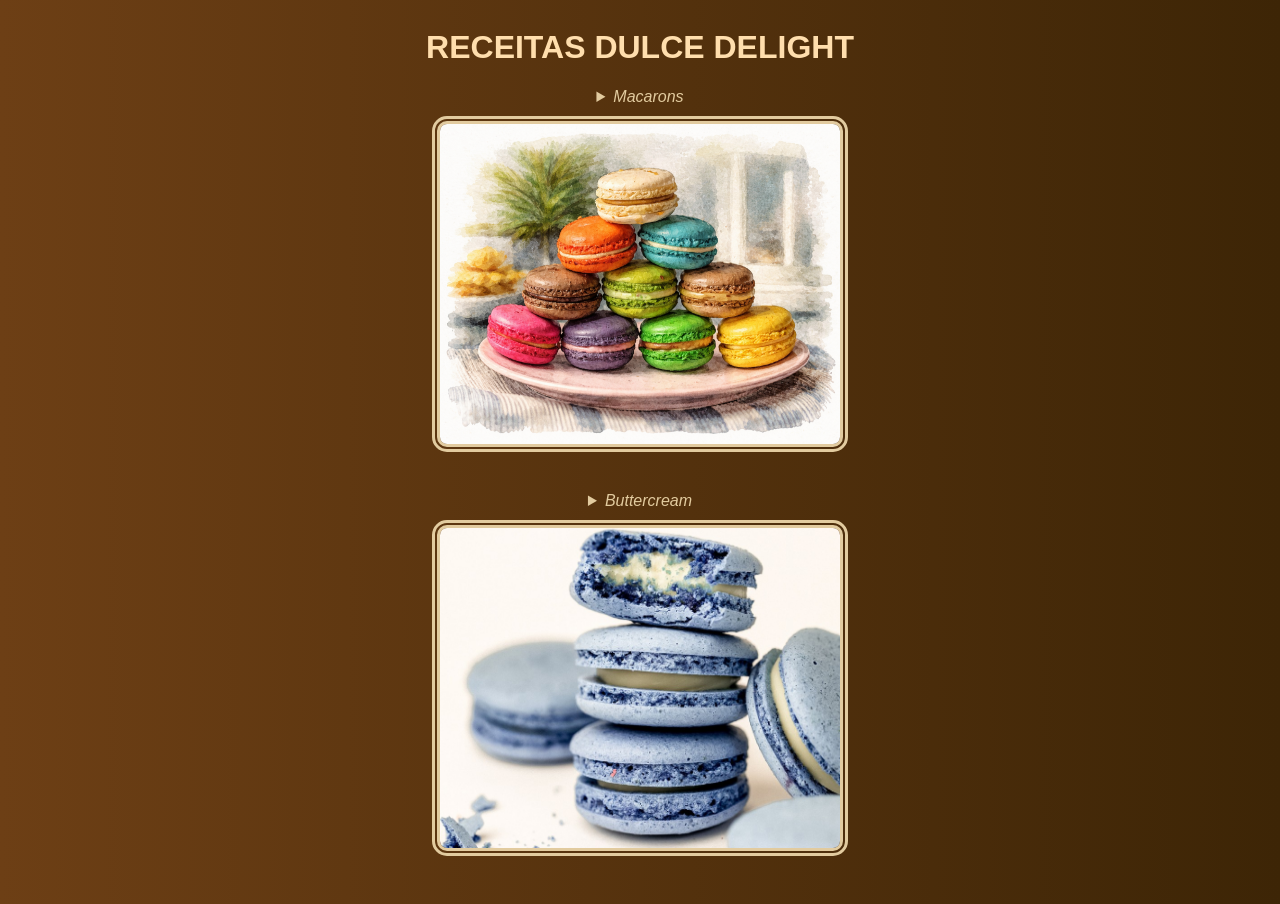
<file: index.html>
<!DOCTYPE html>
<html lang="en">
<head>
    <meta charset="UTF-8">
    <meta name="viewport" content="width=device-width, initial-scale=1.0">
    <title>Receitas Dulce Delight</title>
    <link rel="stylesheet" href="style.css">
</head>
<body>
    <div>
        <h1>RECEITAS DULCE DELIGHT</h1>
        <details>
            <summary>Macarons</summary>
            <h2>Ingredientes</h2>
            <ul>
                <li>Farinha de amêndoas: 125g (deve ser bem fina e seca)</li>
                <li>Açúcar de confeiteiro: 125g</li>
                <li>Claras de ovo: 100g (aproximadamente 3 ovos grandes)</li>
                <li>Açúcar refinado: 125g</li>
                <li>Corante alimentício em gel: Quantidade necessária (opcional)</li>
            </ul>
            <h2>Modo de preparo</h2>
            <ol>
                <li><b>Preparando os secos:</b> Processe a farinha de amêndoas com o açúcar de confeiteiro e peneire a mistura para garantir que fique bem fina.</li>
                <li><b>Merengue:</b> Bata as claras em neve. Quando começarem a espumar, adicione o açúcar refinado gradualmente <br>até obter picos firmes e brilhantes. Se desejar cor, adicione o corante nesta etapa.</li>
                <li><b>Macaronagem:</b> Incorpore os ingredientes secos ao merengue com uma espátula, fazendo movimentos envolventes (de fora para dentro).<br> A massa deve atingir o ponto de "fita": ao levantar a espátula, ela cai de forma fluida, mas sem sumir imediatamente.</li>
                <li><b>Pingar a massa:</b> Use um saco de confeitar com bico liso para fazer círculos sobre um tapete de silicone ou papel manteiga de boa qualidade.</li>
                <li><b>Descanso (Crucial):</b> Bata a assadeira levemente na bancada para tirar bolhas de ar. Deixe os macarons descansarem de 20 a 40 minutos <br>(até que se forme uma "pele" e a massa não grude no dedo ao tocar levemente).</li>
                <li><b>Forno:</b> Asse em forno pré-aquecido a cerca de 120°C a 140°C por 12 a 15 minutos. Eles devem formar o característico "pezinho" na base.</li>
                <li><b>Recheio:</b> Deixe esfriar completamente antes de rechear com ganache de chocolate ou buttercream.</li>
            </ol>           
        </details>
            <img src="Imagens/macarons.png" alt="Macarons">  
        <details>
        <summary>Buttercream</summary>
            <h2>Ingredientes</h2>
            <ul>
                <li>110g de claras de ovo (aprox. 3 a 4 claras)</li>
                <li>110g de açúcar refinado (proporção 1:1 com as claras)</li>
                <li>200g de manteiga sem sal, fria mas não gelada</li>
            </ul>
            <h2>Modo de preparo</h2>
            <ol>
                <li><b>banho-maria:</b> Misture as claras e o açúcar em uma tigela e leve ao fogo em banho-maria. <br>Mexa sempre até que o açúcar esteja completamente dissolvido (ao tocar com o dedo, você não deve sentir grãos).</li>
                <li><b>Merengue:</b> Leve a mistura para a batedeira e bata em velocidade máxima até formar picos firmes e a tigela esfriar (cerca de 15 minutos).</li>
                <li><b>Manteiga:</b> Com a batedeira em velocidade média, adicione a manteiga aos poucos. Continue batendo até o creme ficar liso e brilhante.</li>
            </ol>
        </details>
        <img src="Imagens/buttercream.jpg" alt="Buttercream">
    </div>
</body>
</html>
</file>
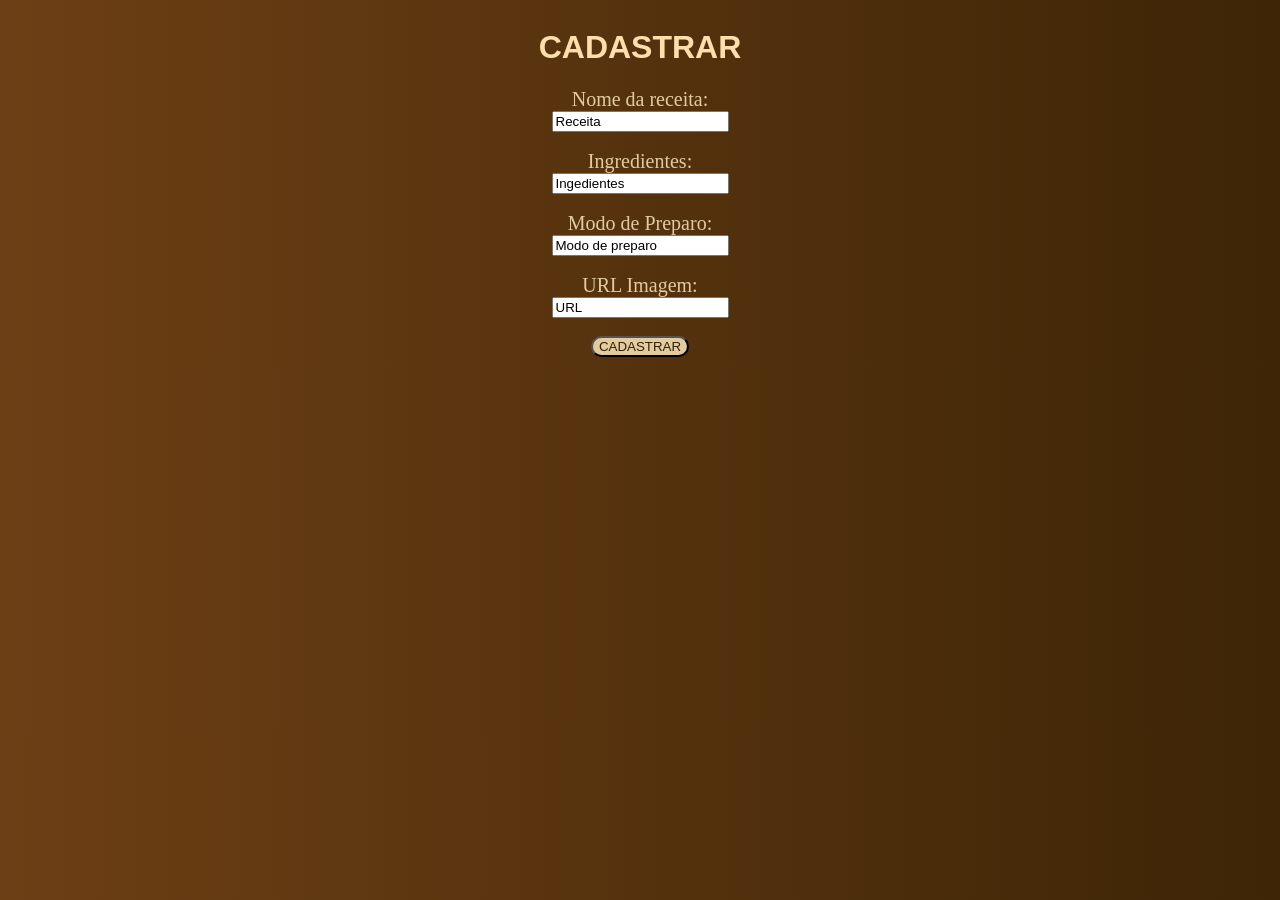
<file: form.html>
<!DOCTYPE html>
<html lang="en">
<head>
    <meta charset="UTF-8">
    <meta name="viewport" content="width=device-width, initial-scale=1.0">
    <title>HTML Forms</title>
    <link rel="stylesheet" href="formstyle.css">
</head>
<body>
    <div>
        <h1>CADASTRAR</h1>

        <!--<form action="/action_page.php"> -->
        <label for="fname">Nome da receita:</label>
        <input type="text" id="fname" name="fname" value="Receita"><br>
        <label for="fname">Ingredientes:</label>
        <input type="text" id="lname" name="lname" value="Ingedientes"><br>
        <label for="fname">Modo de Preparo:</label>
        <input type="text" id="lname" name="lname" value="Modo de preparo"><br>
        <label for="fname">URL Imagem:</label>
        <input type="text" id="lname" name="lname" value="URL"><br>
        <input class='Cadastrar' type="submit" value="CADASTRAR">
</form> 
    
</div>
</body>
</html>
</file>
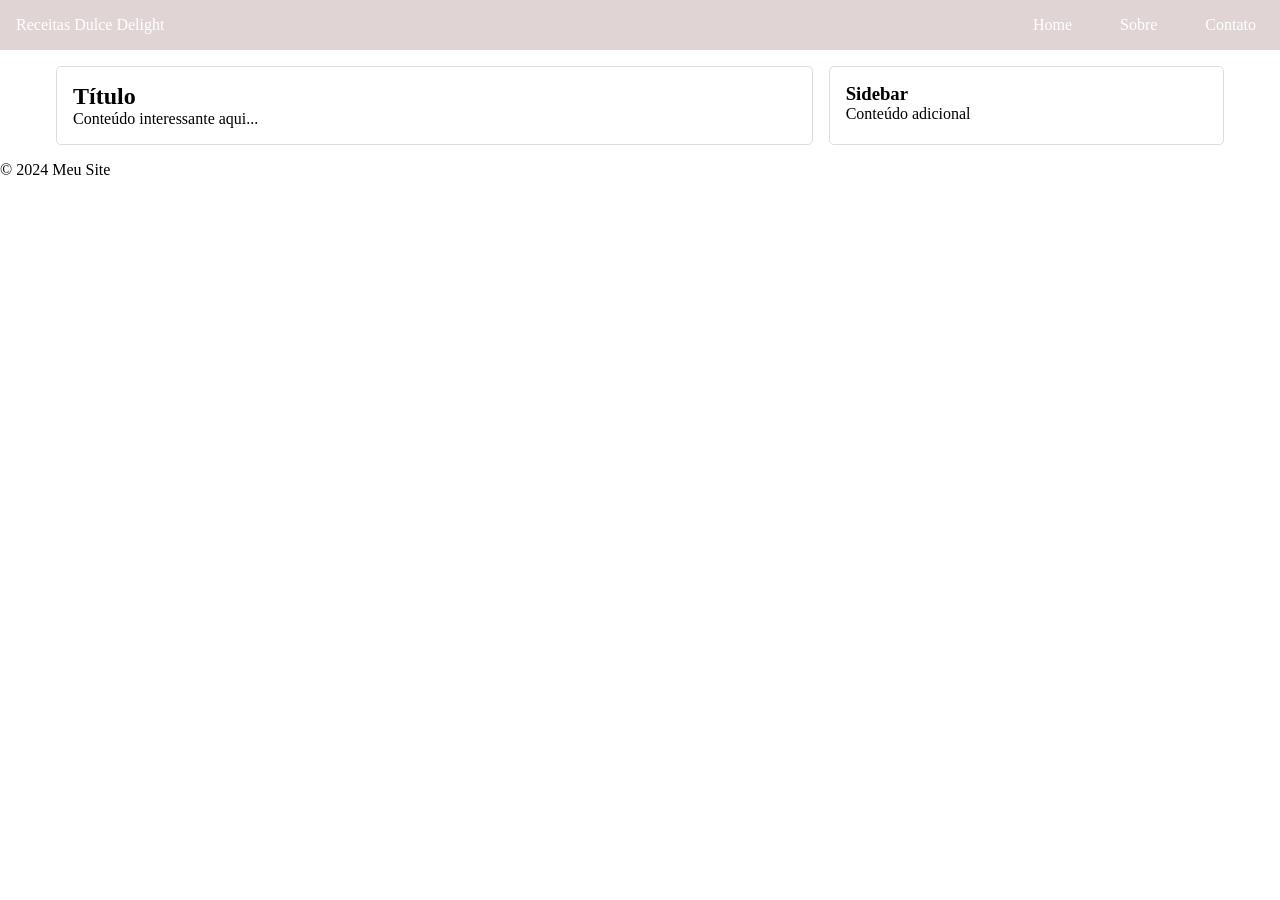
<file: home.html>
<!DOCTYPE html>
<html lang="pt-br">
<head>
    <meta charset="UTF-8">
    <meta name="viewport" content="width=device-width, initial-scale=1.0">
    <title>Site Responsivo</title>
    <link rel="stylesheet" href="homestyle.css">
</head>
<body>
    <header class="cabecalho">
        <nav class="navegacao">
            <div class="logo">Receitas Dulce Delight</div>
            <ul class="menu">
                <li><a href="#">Home</a></li>
                <li><a href="#">Sobre</a></li>
                <li><a href="#">Contato</a></li>
            </ul>
        </nav>
    </header>
<main class="conteudo-principal">
        <article class="artigo">
            <h1>Título</h1>

            <p>Conteúdo interessante aqui...</p>
        </article>
        <aside class="sidebar">
            <h3>Sidebar</h3>
            <p>Conteúdo adicional</p>
        </aside>
    </main>

    <footer class="rodape">
        <p>&copy; 2024 Meu Site</p>
    </footer>

</body>
</html>
</file>
<file: style.css>
body{
    background: linear-gradient(to left, #3d2506, #6d3f15);
}

div{ /* para centralizar a div */
    display: flex;
    align-items: center;
    justify-content: center;
    flex-direction: column;
}

h1{
    color:navajowhite ;
    font-family:'Segoe UI', Tahoma, Geneva, Verdana, sans-serif ;
    font-style: normal;
    font-weight: 800;
    border: 1cm;
}

h2{
    color:navajowhite;
    text-align: center;;
    font-family: Times, Times New Roman, serif;
    
}

img{
    width: 400px;
    height: 320px;
    border: 8px double #e2cb9f;
    border-radius: 15px;
    margin-bottom: 40px;
    margin-top: 10px;
}

summary{
    text-align: center;
    color:#e2cb9f;
    font-family:'Segoe UI', Tahoma, Geneva, Verdana, sans-serif ;
    font-style: italic;
    
}

ul{
    color:#e2cb9f;
    font-family:'Segoe UI', Tahoma, Geneva, Verdana, sans-serif ;
    font-style: normal
}

ol{
    color:#e2cb9f;
    font-family:'Segoe UI', Tahoma, Geneva, Verdana, sans-serif ;
    font-style: normal
}
</file>
<file: formstyle.css>
div{
    display: flex;
    align-items: center;
    justify-content: center;
    flex-direction: column;
}

body{
    background: linear-gradient(to left, #3d2506, #6d3f15);
}

h1{
    color:navajowhite ;
    font-family: 'Segoe UI', Tahoma, Geneva, Verdana, sans-serif ;
    font-style: normal;
    font-weight: 800;
    border: 1cm;
}

label{
    text-align: center;
    color:#e2cb9f;
    font-family:"Cinzel", serif;
    font-size: 20px;
    font-style: normal;
}

input.Cadastrar{
    border-radius: 15px;
    color: #302003;
    font-family: 'Segoe UI', Tahoma, Geneva, Verdana, sans-serif;
    background-color: #e2cb9f;
}
</file>
<file: homestyle.css>
* {
    margin: 0;
    padding: 1;
    box-sizing: border-box;
}

.cabecalho {
    background: #e0d4d4;
    color: white;
    padding: 1rem;
}

.navegacao {
    display: flex;
    flex-direction: column;
    gap: 1rem;
}

.menu {
    display: flex;
    flex-direction: column;
    gap: 0.5rem;
    list-style: none;
}

.menu a {
    color: white;
    text-decoration: none;
    padding: 0.5rem;
}

.conteudo-principal {
    padding: 1rem;
    display: flex;
    flex-direction: column;
    gap: 1rem;
}

.artigo, .sidebar {
    padding: 1rem;
    border: 1px solid #ddd;
    border-radius: 5px;
}

/* TABLET (768px+) */
@media (min-width: 768px) {
    .navegacao {
        flex-direction: row;
        justify-content: space-between;
        align-items: center;
    }
    
    .menu {
        flex-direction: row;
    }
    
    .conteudo-principal {
        flex-direction: row;
    }
    
    .artigo {
        flex: 2;
    }
    
    .sidebar {
        flex: 1;
    }
}

/* DESKTOP (1024px+) */
@media (min-width: 1024px) {
    .conteudo-principal {
        max-width: 1200px;
        margin: 0 auto;
    }
    
    .menu {
        gap: 2rem;
    }
}
</file>
